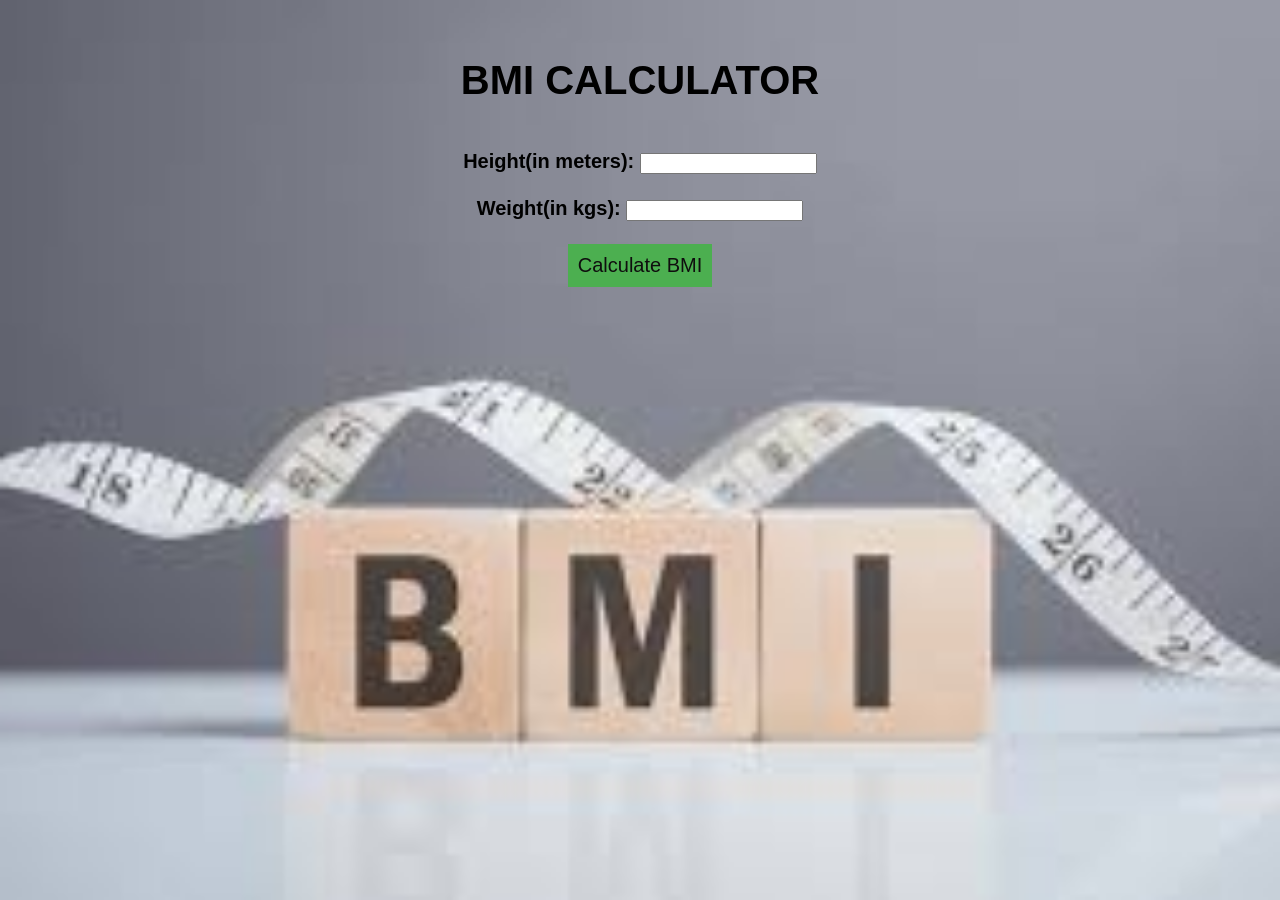
<file: index.html>
<!DOCTYPE html>
<html lang="en">
<head>
    <meta charset="UTF-8">
    <meta name="viewport" content="width=device-width, initial-scale=1.0">
    <title>BMI CALCULATOR</title>
    <link rel="stylesheet" href="style.css">
</head>
<body >
    <div class="content">
    <h1>BMI CALCULATOR</h1>
    <b>Height(in meters): </b><input type="number" id="height" /></b><br><br>
    <b>Weight(in kgs): </b><input type="number" id="weight" /></b><br><br>
    <button onclick="calculateBMI()">Calculate BMI</button>
    <p id="result"></p>
    </div>
    <script src="script.js"></script>
</body>
</html>
</file>
<file: style.css>
h1{
    text-align: center;
    margin-top: 10px;
    padding: 20px;

}
.content{
    font-size: 20px;  
    text-align: center;
    padding:20px;
    background:none;
    margin: center;
    border-radius: 10px;   
}
div{
    font-weight: bold;
    border: none;
    padding: 100px;
    border-radius: 5px;
    align-items: center;
    
    border-width: 20px;
}
body{
    
    font-family: Arial, sans-serif;
    background-image: url([data-uri]);
    background-size: cover;
    background-repeat: no-repeat;
    background-attachment: fixed;
    background-position: center;
}
button{
    font-size: 20px;
    padding: 10px ;
    border: none; 
    cursor: pointer;
    background-color: #4CAF50;
    color: rgb(15, 14, 14);
}
button:hover{
    background-color: #48cc4f;
}
p{
    font-size: 24px;
    font-weight: bold;
    margin-top: 20px;
    
}
</file>
